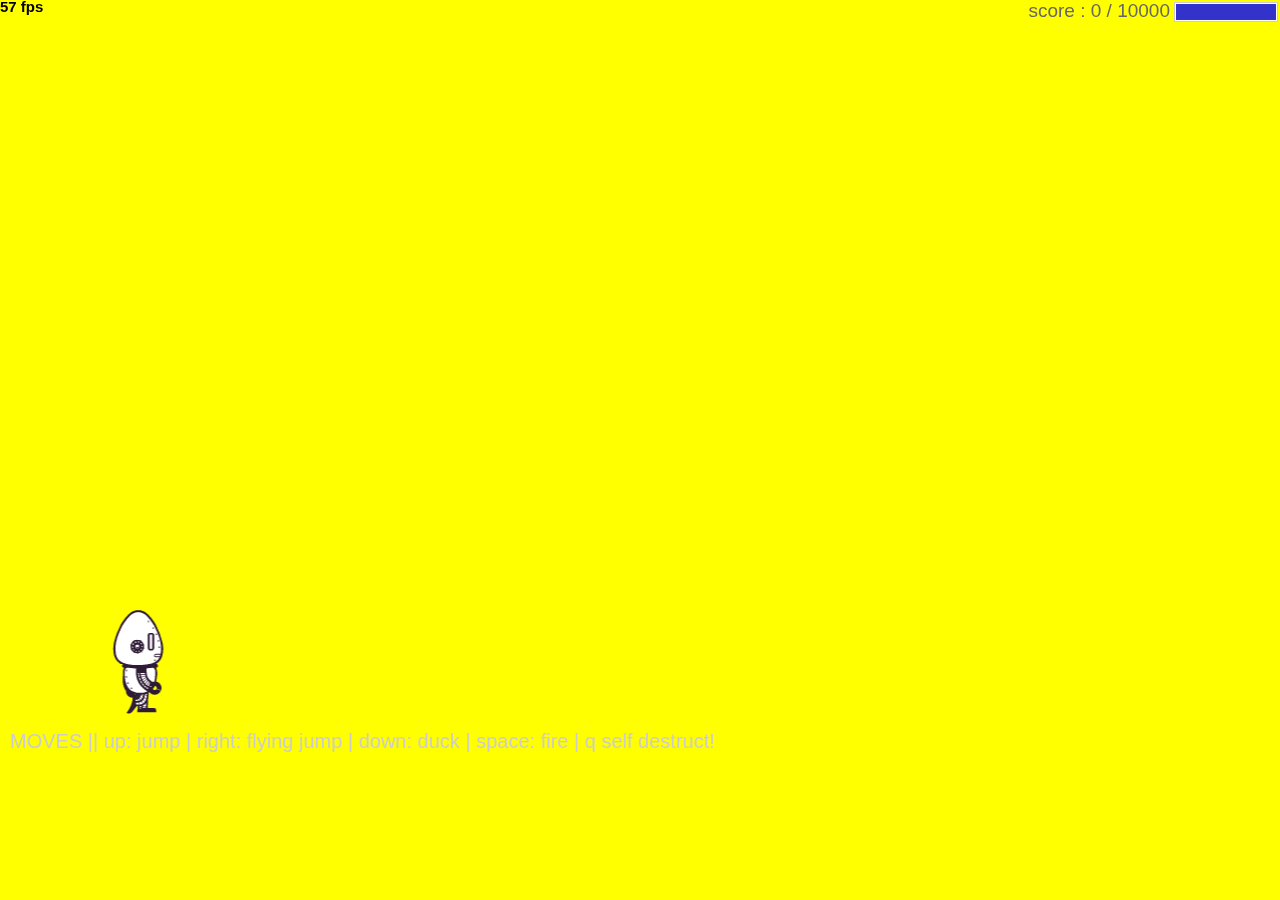
<file: fsd-projects/runtime/index.html>
<!DOCTYPE html>
<html>
  <head>
    <meta charset="utf-8" />

    <title>Operation Spark || Runtime!</title>
    <meta name="description" content="Operation Spark Motion Poem" />
    <meta name="author" content="operationspark.org" />
    <meta name="viewport" content="width=device-width, initial-scale=1.0" />

    <link href="css/bootstrap.min.css" rel="stylesheet" media="screen" />
    <link href="css/style.css" rel="stylesheet" />

    <!-- all core CreateJS and 3rd party libraries are listed here: -->
    <script src="bower_components/lodash/lodash.min.js"></script>
    <script src="bower_components/bluebird/js/browser/bluebird.min.js"></script>
    <script src="js/lib/proton-1.0.0.min.js"></script>
    <script src="bower_components/easeljs/lib/easeljs-0.8.2.min.js"></script>
    <script src="bower_components/PreloadJS/lib/preloadjs-0.6.2.min.js"></script>
    <script src="bower_components/TweenJS/lib/tweenjs.min.js"></script>
    <script src="bower_components/SoundJS/lib/soundjs-0.6.2.min.js"></script>
    <script src="bower_components/opspark-draw/draw.js"></script>
    <script src="bower_components/racket/racket.js"></script>

    <!-- our app javascript code -->
    <script src="js/util/load.js"></script>
    <script src="js/util/spin.min.js"></script>
    <script src="js/util/point.js"></script>
    <script src="js/spritesheet.js"></script>
    <script src="js/world/rules.js"></script>
    <script src="js/particle/particleManager.js"></script>
    <script src="js/orb/orbManager.js"></script>
    <script src="js/projectile/projectileManager.js"></script>
    <script src="js/view/pacifier.js"></script>
    <script src="js/view/background.js"></script>
    <script src="js/view/ground.js"></script>
    <script src="js/view/hud.js"></script>
    <script src="js/player/halle.js"></script>
    <script src="js/player/playerManager.js"></script>
    <script src="js/opspark.js"></script>
    <script src="js/game.js"></script>
    <script src="js/init.js"></script>
    <script src="js/levelData.js"></script>
    <script src="js/runLevels.js"></script>

    <!--Load Additional Scripts Here-->
  </head>
  <body>
    <div id="main">
      <canvas id="canvas" width="500" height="500"></canvas>
    </div>
    <script id="index">
      (function () {
        "use strict";
        background(window);
        makeLevelData(window);
        runLevels(window);
        init(window);
      })();
    </script>
  </body>
</html>
</file>
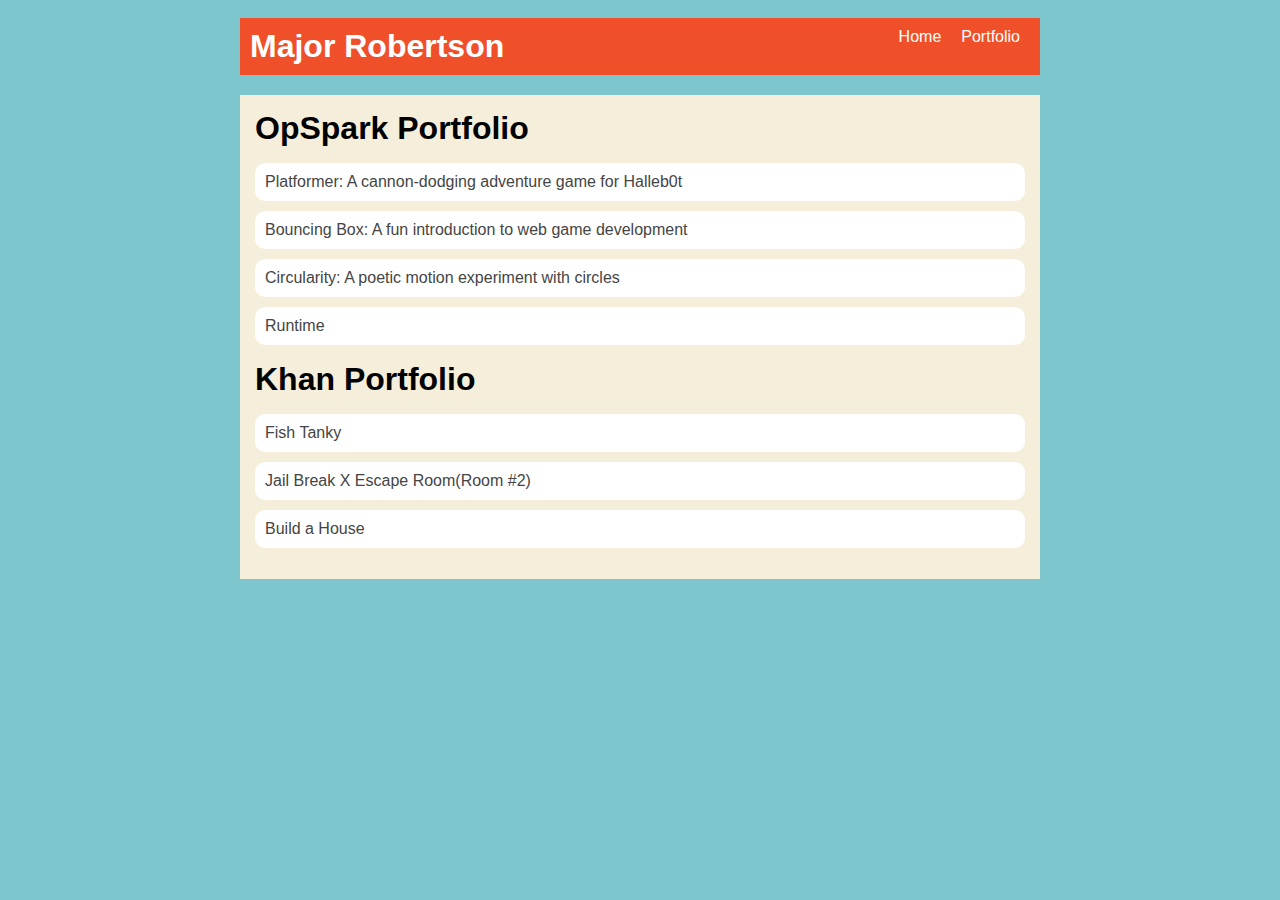
<file: portfolio.html>
<!DOCTYPE html>
<html>
  <head>
    <title>Life</title>
        <link rel="stylesheet" href="style.css" />
  </head> 

  <body>
    <!-- All content goes here -->
    <div id="all-contents">
      <nav>
        <h1> Major Robertson</h1>
        <ul id = "nav-ul">

        <li class ="nav-li">
        <a href = "index.html"> Home</a>
      </li>
      <li class=" nav-li">
        <a href ="portfolio.html" > Portfolio</a>
      </li>
      </ul>
      </nav>
      <main>
        
        <div class = "content">
            <h1>OpSpark Portfolio</h1>
            <ul id = "portfolio">
                <li>
                <a href="fsd-projects/platformer/">Platformer: A cannon-dodging adventure game for Halleb0t</a>
                  </li>
                  <li>
                    <a href="fsd-projects/bouncing-box/">Bouncing Box: A fun introduction to web game development</a>
                  </li>
                  <li>
                    <a href="fsd-projects/circularity/">Circularity: A poetic motion experiment with circles</a>
                  </li>
                   <li>
                    <a href="fsd-projects/runtime/">Runtime</a>
                  </li>
            </ul>
    <h1> Khan Portfolio</h1>
    <ul id = "portfolio">
      <li>
        <a href = "https://www.khanacademy.org/computer-programming/custom-of-major-robertson-project-fish-tank/6036993525006336?authuser=0">Fish Tanky</a></li>
            
               <li><a href = "https://www.khanacademy.org/computer-programming/escape-room/4918359629086720">Jail Break X Escape Room(Room #2)</a></li>
              <li>
                  <a href = "https://www.khanacademy.org/computer-programming/major-robertson-copy-of-project-build-a-house/5716709991366656">Build a House</a></li>
                </li>
            </ul>
        </div>
    </main>
  </body>
</html>
</file>
<file: fsd-projects/runtime/css/style.css>
body, html {
    width: 100%;
    height: 100%;
    margin: 0;
    padding: 0;
    overflow: hidden;
    -moz-user-select: none;
    -webkit-user-select: none;
    -ms-user-select: none;
}
canvas {
    -moz-user-select: none;
    -webkit-user-select: none;
    -ms-user-select: none;
    position:absolute;
}
</file>
<file: style.css>
body {
    background: rgb(125, 198, 205);
    color: rgb(45, 45, 45);
    padding: 10px;
    font-family: Arial, sans-serif;
}

#all-contents {
    max-width: 800px;
    margin: auto;
}

/* navigation menu */
nav {
    background: rgb(239, 80, 41);
    margin: 0 auto;
    display: flex;
    padding: 10px;
}

h1 {
    display: flex;
    align-items: center;
    color: white;
    flex: 1;
    margin: 0;
}

#nav-ul {
    list-style-type: none;
    margin: 0;
    padding: 0;
    display: flex;
}

.nav-li {
    display: inline-block;
    padding: 0 10px;
}

a {
    text-decoration: none;
    color: #fff;
}

/* main container area beneath menu */
main {
    background: rgb(245, 238, 219);
    display: flex;
    margin-top: 20px;
}

.sidebar {
    margin-right: 25px;
    padding: 10px;
}

.sidebar-img {
    width: 200px;
}

.content {
    flex: 1;
    padding: 15px;
}

/* interests section styles */
#interests {
    border: 4px silver ridge;
    padding: 8px;
    margin-top: 20px;
}

h2, h3 {
    margin: 0px;
}
/* Portfolio styles */
.content h1 {
  color: black;
}

#portfolio {
  list-style-type: none;
  padding-left: 0;
}

#portfolio li {
  background: #fff;
  padding: 10px;
  border-radius: 10px;
  margin-bottom: 10px;
}

#portfolio li:hover {
  background: #eee;
}

#portfolio a {
  text-decoration: none;
  color: #454545;
}
</file>
